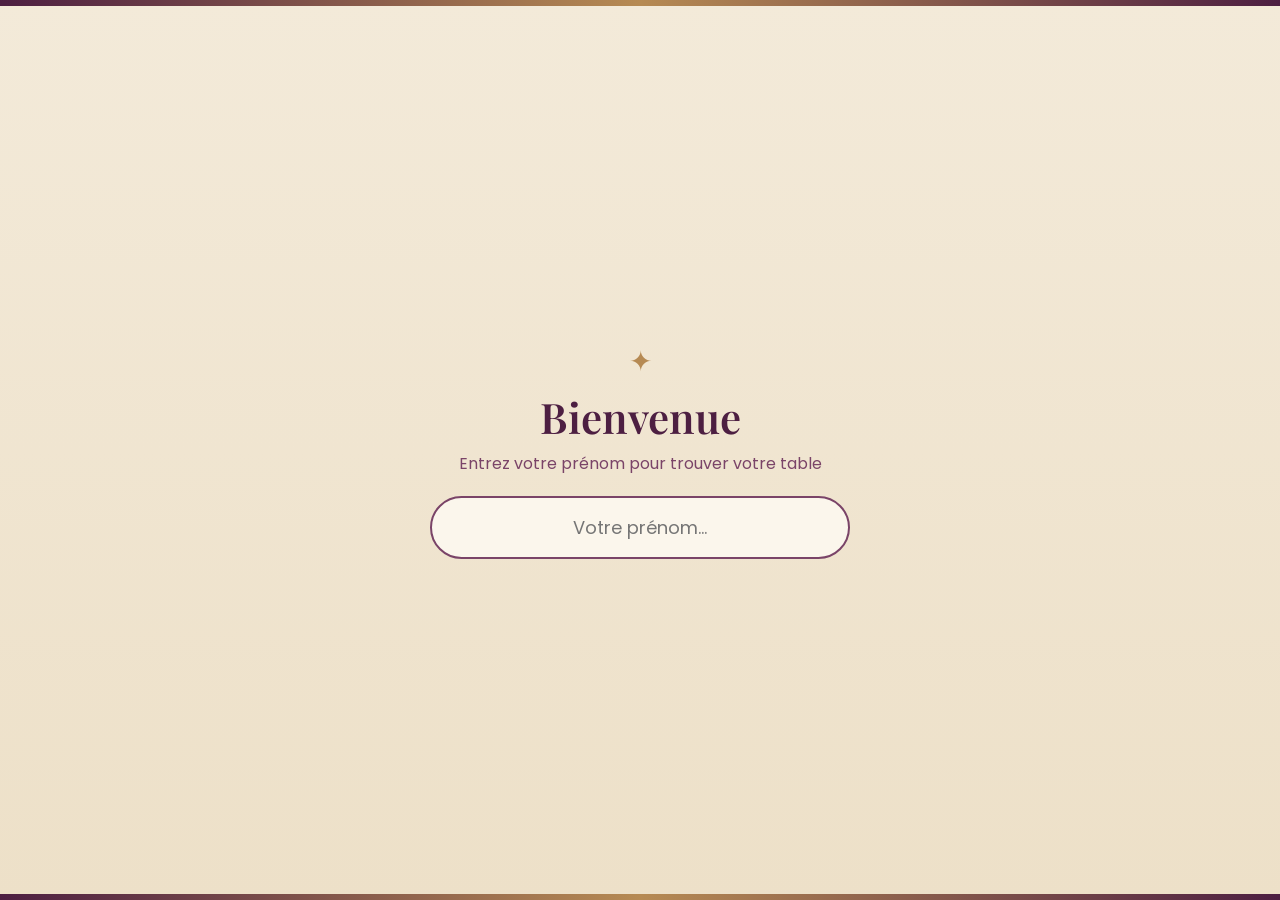
<file: index.html>
<!DOCTYPE html>
<html lang="fr">
<head>
<meta charset="UTF-8">
<meta name="viewport" content="width=device-width, initial-scale=1.0, maximum-scale=1.0">
<title>Notre Mariage — Trouvez votre table</title>
<link rel="preconnect" href="https://fonts.googleapis.com">
<link rel="preconnect" href="https://fonts.gstatic.com" crossorigin>
<link href="https://fonts.googleapis.com/css2?family=Playfair+Display:ital,wght@0,500;0,600;1,500&family=Poppins:wght@300;400;500;600&display=swap" rel="stylesheet">
<link rel="stylesheet" href="assets/css/style.css">
</head>
<body>

<div class="decor-line top"></div>

<main class="app">

  <!-- ÉCRAN 1 : recherche du prénom -->
  <section id="screen-search" class="screen active">
    <div class="monogram">✦</div>
    <h1 class="title">Bienvenue</h1>
    <p class="subtitle">Entrez votre prénom pour trouver votre table</p>

    <div class="search-wrap">
      <input
        type="text"
        id="nameInput"
        class="name-input"
        placeholder="Votre prénom..."
        autocomplete="off"
        autocapitalize="words"
        spellcheck="false"
      />
      <ul id="suggestions" class="suggestions"></ul>
    </div>

    <p id="noMatch" class="no-match hidden">Aucun prénom trouvé. Vérifiez l'orthographe ou demandez de l'aide 🙂</p>
  </section>

  <!-- ÉCRAN 2 : résultat + plan -->
  <section id="screen-result" class="screen">
    <button id="backBtn" class="back-btn" aria-label="Retour">← Retour</button>

    <h2 class="greeting">Bonjour <span id="guestName">Prénom</span> !</h2>
    <p class="table-info">
      Votre table : <strong id="tableNumber">—</strong>
    </p>

    <div class="plan-wrap">
      <svg id="planSvg" viewBox="220 30 714 538" xmlns="http://www.w3.org/2000/svg" aria-label="Plan de la salle">

        <!-- Fond -->
        <rect x="220" y="30" width="714" height="538" fill="var(--plan-bg)"/>

        <!-- Mur principal de la salle -->
        <rect x="234" y="44" width="686" height="510" class="room-shape hall"/>

        <!-- Entrée -->
        <circle cx="234" cy="254" r="5" class="entrance-dot"/>
        <text x="266" y="258" class="room-label-out entrance-label">Entrée</text>

        <!-- DJ -->
        <rect x="850" y="60" width="70" height="100" class="deco-box dj"/>
        <text x="885" y="115" class="deco-text dj-text">DJ</text>

        <!-- Couches générées en JS -->
        <g id="tables-layer"></g>
        <g id="path-layer"></g>

      </svg>
    </div>

    <p class="hint">📍 Votre table est mise en évidence sur le plan, avec le chemin depuis l'entrée.</p>
  </section>

</main>

<div class="decor-line bottom"></div>

<script src="assets/js/guests.js"></script>
<script src="assets/js/tables.js"></script>
<script src="assets/js/script.js"></script>
</body>
</html>
</file>
<file: assets/css/style.css>
:root{
  --beige: #f3ead9;
  --beige-soft: #ede0c8;
  --card: #fbf6ec;
  --aubergine: #4d1f42;
  --aubergine-dark: #331530;
  --aubergine-light: #7a4468;
  --gold: #b68a53;
  --text: #3a2a33;
  --plan-bg: #f9f4e9;

  --room-line: #6b3d5e;
  --table-fill: #d8b7c9;
  --table-fill-highlight: #4d1f42;
  --table-stroke: #7a4468;
}

*{ box-sizing: border-box; }

html, body{
  margin: 0;
  padding: 0;
  height: 100%;
  overflow: hidden;
  background: linear-gradient(180deg, var(--beige) 0%, var(--beige-soft) 100%);
  color: var(--text);
  font-family: 'Poppins', sans-serif;
  -webkit-font-smoothing: antialiased;
}

.decor-line{
  height: 6px;
  flex: 0 0 auto;
  background: linear-gradient(90deg, var(--aubergine) 0%, var(--gold) 50%, var(--aubergine) 100%);
}

body{
  display: flex;
  flex-direction: column;
}

.app{
  max-width: 720px;
  width: 100%;
  margin: 0 auto;
  padding: 14px 20px;
  display: flex;
  flex-direction: column;
  align-items: center;
  flex: 1 1 auto;
  min-height: 0;
  overflow: hidden;
}

.screen{
  display: none;
  width: 100%;
  height: 100%;
  flex-direction: column;
  align-items: center;
  justify-content: center;
  min-height: 0;
  animation: fadeIn .4s ease;
}
.screen.active{ display: flex; }

@keyframes fadeIn{
  from{ opacity: 0; transform: translateY(8px); }
  to{ opacity: 1; transform: translateY(0); }
}

.monogram{
  font-size: 28px;
  color: var(--gold);
  margin-bottom: 6px;
}

.title{
  font-family: 'Playfair Display', serif;
  font-weight: 600;
  font-size: clamp(28px, 6vw, 42px);
  color: var(--aubergine);
  margin: 0 0 6px;
  text-align: center;
}

.subtitle{
  font-size: clamp(14px, 3vw, 16px);
  color: var(--aubergine-light);
  margin: 0 0 20px;
  text-align: center;
}

.search-wrap{
  position: relative;
  width: 100%;
  max-width: 420px;
}

.name-input{
  width: 100%;
  padding: 16px 20px;
  font-size: 18px;
  font-family: 'Poppins', sans-serif;
  border: 2px solid var(--aubergine-light);
  border-radius: 999px;
  background: var(--card);
  color: var(--text);
  outline: none;
  transition: border-color .2s, box-shadow .2s;
  text-align: center;
}

.name-input:focus{
  border-color: var(--aubergine);
  box-shadow: 0 0 0 4px rgba(77,31,66,0.12);
}

.suggestions{
  list-style: none;
  margin: 10px 0 0;
  padding: 6px;
  position: absolute;
  left: 0;
  right: 0;
  background: var(--card);
  border: 1px solid var(--aubergine-light);
  border-radius: 18px;
  overflow: hidden;
  box-shadow: 0 10px 30px rgba(51,21,48,0.18);
  max-height: 280px;
  overflow-y: auto;
  z-index: 10;
}

.suggestions:empty{ display: none; border: none; box-shadow: none; }

.suggestions li{
  padding: 12px 16px;
  font-size: 16px;
  border-radius: 12px;
  cursor: pointer;
  transition: background .15s;
}

.suggestions li:hover,
.suggestions li.active{
  background: var(--aubergine);
  color: var(--card);
}

.suggestions li mark{
  background: transparent;
  color: var(--gold);
  font-weight: 600;
}

.suggestions li.active mark, .suggestions li:hover mark{
  color: #f1d9a8;
}

.no-match{
  margin-top: 18px;
  color: var(--aubergine-light);
  font-size: 14px;
  text-align: center;
}
.hidden{ display: none !important; }

/* ----- Écran résultat ----- */

.back-btn{
  align-self: flex-start;
  background: none;
  border: none;
  color: var(--aubergine);
  font-family: 'Poppins', sans-serif;
  font-size: 15px;
  cursor: pointer;
  padding: 6px 4px;
  margin-bottom: 6px;
}
.back-btn:hover{ text-decoration: underline; }

.greeting{
  font-family: 'Playfair Display', serif;
  font-weight: 600;
  font-size: clamp(20px, 4.5vw, 34px);
  color: var(--aubergine);
  text-align: center;
  margin: 2px 0 4px;
  flex: 0 0 auto;
}

.table-info{
  text-align: center;
  font-size: clamp(14px, 3vw, 19px);
  margin: 0 0 10px;
  color: var(--text);
  flex: 0 0 auto;
}
.table-info strong{
  color: var(--aubergine);
  font-size: 1.15em;
}
.plan-wrap{
  width: 100%;
  aspect-ratio: 714 / 538;
  max-height: 58vh;
  flex: 0 0 auto;
  min-height: 0;
  background: var(--card);
  border-radius: 20px;
  padding: 10px;
  box-shadow: 0 8px 24px rgba(51,21,48,0.15);
  border: 1px solid var(--beige-soft);
  display: flex;
  align-items: center;
  justify-content: center;
  overflow: hidden;
}

#planSvg{
  width: 100%;
  height: 100%;
  display: block;
}

.room-shape{
  fill: none;
  stroke: var(--room-line);
  stroke-width: 2;
}
.room-shape.hall{
  fill: none;
}

.deco-box{
  fill: none;
  stroke: var(--aubergine-light);
  stroke-width: 1.4;
  stroke-dasharray: 3 2;
  rx: 6;
}
.deco-box.dj{
  fill: rgba(77,31,66,0.85);
  stroke: none;
}
.deco-text{
  font-size: 10.5px;
  fill: var(--aubergine-light);
  text-anchor: middle;
  font-family: 'Poppins', sans-serif;
}
.deco-text.dj-text{
  fill: var(--card);
  font-weight: 600;
  font-size: 13px;
}

.room-label-out{
  font-size: 12px;
  fill: var(--aubergine-light);
  text-anchor: middle;
  font-style: italic;
  font-family: 'Poppins', sans-serif;
}
.entrance-label{ font-style: normal; font-size: 11px; }

.entrance-dot{
  fill: var(--gold);
}
.entrance-dot.active{
  fill: var(--aubergine);
}

/* Tables générées en JS */
.table-shape{
  fill: var(--table-fill);
  stroke: var(--table-stroke);
  stroke-width: 1.5;
  transition: fill .3s, stroke .3s;
}
.table-number{
  font-size: 18px;
  font-weight: 700;
  fill: var(--aubergine);
  text-anchor: middle;
  font-style: italic;
  font-family: 'Poppins', sans-serif;
}

.table-shape.highlight{
  fill: var(--aubergine);
  stroke: var(--gold);
  stroke-width: 3;
  animation: pulse 1.6s ease-in-out infinite;
}
.table-number.highlight-text{
  fill: #fbf6ec;
}

@keyframes pulse{
  0%, 100%{ filter: drop-shadow(0 0 0px rgba(182,138,83,0.7)); }
  50%{ filter: drop-shadow(0 0 10px rgba(182,138,83,0.9)); }
}

.walk-path{
  fill: none;
  stroke: var(--gold);
  stroke-width: 3.5;
  stroke-linecap: round;
  stroke-dasharray: 10 8;
  animation: dash 1.2s linear infinite;
}

@keyframes dash{
  to{ stroke-dashoffset: -36; }
}

.walk-marker{
  fill: var(--aubergine);
  stroke: var(--card);
  stroke-width: 2;
}

.hint{
  margin-top: 8px;
  font-size: 12px;
  color: var(--aubergine-light);
  text-align: center;
  flex: 0 0 auto;
}

/* ----- Responsive ----- */

@media (max-width: 480px){
  .app{ padding: 10px 12px; }
  .name-input{ font-size: 16px; padding: 14px 16px; }
  .plan-wrap{ padding: 6px; border-radius: 14px; }
  .back-btn{ padding: 4px; margin-bottom: 2px; font-size: 13px; }
}

@media (max-height: 500px){
  .greeting{ font-size: 18px; margin: 0 0 2px; }
  .table-info{ font-size: 13px; margin: 0 0 6px; }
  .hint{ display: none; }
  .plan-wrap{ max-height: 68vh; }
}

@media (min-width: 700px){
  .app{ max-width: 780px; }
}

/* ----- Pages staff ----- */

.staff-nav{
  width: 100%;
  text-align: right;
  margin-bottom: 10px;
  flex: 0 0 auto;
}
.staff-nav a{
  color: var(--aubergine-light);
  font-size: 13px;
  text-decoration: none;
}
.staff-nav a:hover{ text-decoration: underline; }

.seated-tag{
  float: right;
  font-size: 11px;
  color: var(--gold);
  font-style: italic;
}

.seat-status{
  flex: 0 0 auto;
  display: flex;
  flex-direction: column;
  align-items: center;
  gap: 4px;
  margin-bottom: 10px;
}

.seat-btn{
  background: var(--aubergine);
  color: var(--card);
  border: none;
  border-radius: 999px;
  padding: 10px 22px;
  font-size: 14px;
  font-family: 'Poppins', sans-serif;
  font-weight: 500;
  cursor: pointer;
  transition: background .2s;
}
.seat-btn:hover{ background: var(--aubergine-dark); }

.seat-confirmed{
  font-size: 14px;
  color: var(--aubergine);
  background: rgba(182,138,83,0.12);
  border: 1px solid var(--gold);
  border-radius: 999px;
  padding: 8px 18px;
  margin: 0;
}

.seat-undo{
  background: none;
  border: none;
  color: var(--aubergine-light);
  text-decoration: underline;
  font-size: 12px;
  font-family: 'Poppins', sans-serif;
  cursor: pointer;
  margin-left: 8px;
  padding: 0;
}

/* ----- Page liste ----- */

.list-app{ justify-content: flex-start; }

.list-title{
  font-size: clamp(22px, 5vw, 30px);
  margin: 0 0 2px;
}

.list-filter-wrap{
  flex: 0 0 auto;
  max-width: none;
  margin-bottom: 10px;
}

.list-scroll{
  width: 100%;
  flex: 1 1 auto;
  min-height: 0;
  overflow-y: auto;
  background: var(--card);
  border-radius: 16px;
  border: 1px solid var(--beige-soft);
  box-shadow: 0 8px 24px rgba(51,21,48,0.15);
}

.guest-list{
  list-style: none;
  margin: 0;
  padding: 6px;
}

.guest-row{
  display: flex;
  align-items: center;
  gap: 10px;
  padding: 10px 12px;
  border-bottom: 1px solid var(--beige-soft);
}
.guest-row:last-child{ border-bottom: none; }

.guest-row-name{
  flex: 1 1 auto;
  font-weight: 500;
  font-size: 14px;
}
.guest-row-table{
  flex: 0 0 auto;
  color: var(--aubergine-light);
  font-size: 13px;
}
.guest-row-toggle{
  flex: 0 0 auto;
  border: 1px solid var(--aubergine-light);
  background: var(--card);
  color: var(--aubergine);
  border-radius: 999px;
  padding: 5px 12px;
  font-size: 12px;
  font-family: 'Poppins', sans-serif;
  cursor: pointer;
  white-space: nowrap;
}
.guest-row.seated{ background: rgba(182,138,83,0.08); }
.guest-row.seated .guest-row-toggle{
  background: var(--aubergine);
  color: var(--card);
  border-color: var(--aubergine);
}
</file>
